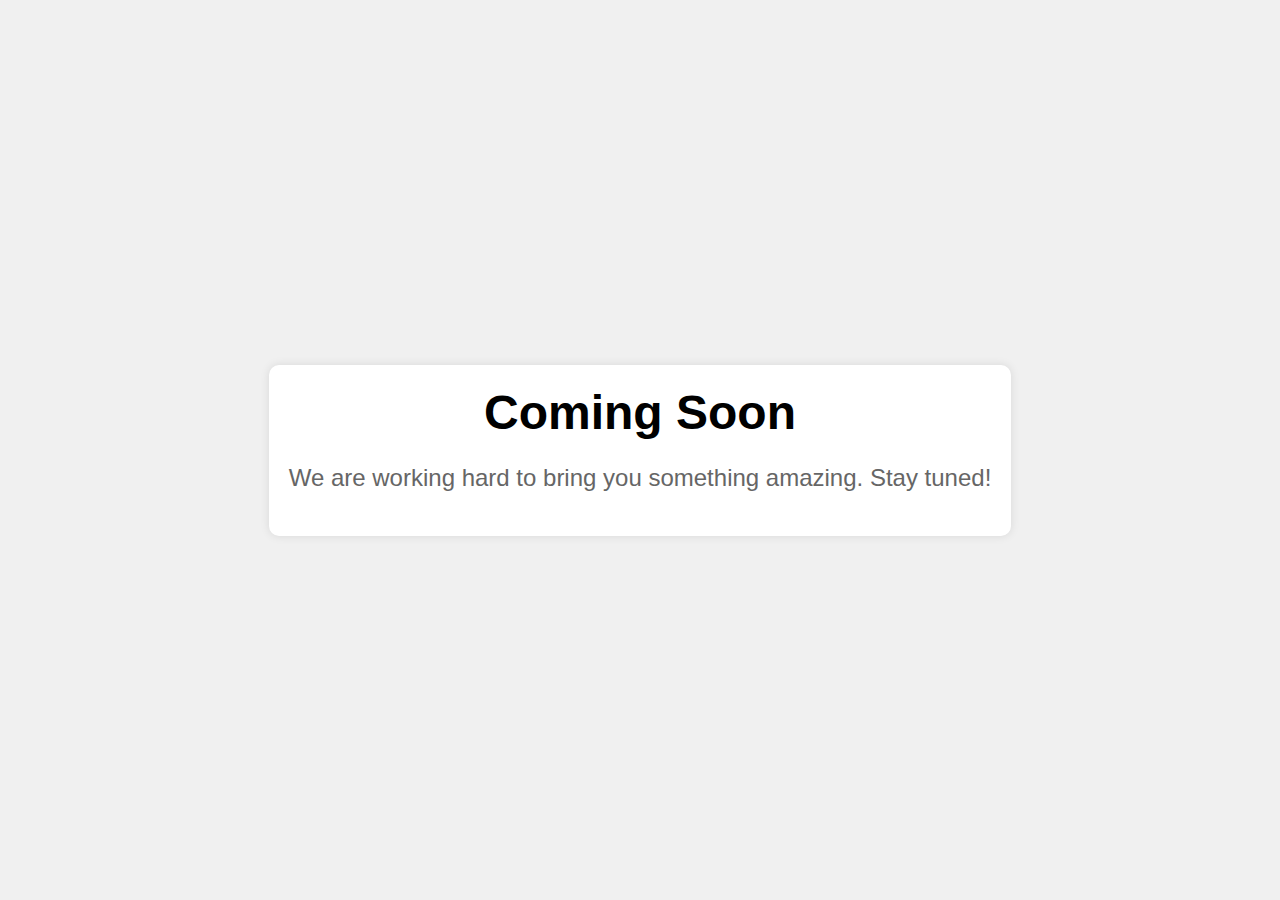
<file: index.html>
<!DOCTYPE html>
<html lang="en">
<head>
    <meta charset="UTF-8">
    <meta name="viewport" content="width=device-width, initial-scale=1.0">
    <title>Coming Soon</title>
    <style>
        body {
            display: flex;
            justify-content: center;
            align-items: center;
            height: 100vh;
            margin: 0;
            font-family: Arial, sans-serif;
            background-color: #f0f0f0;
        }
        .container {
            text-align: center;
            padding: 20px;
            border-radius: 10px;
            background-color: white;
            box-shadow: 0 0 10px rgba(0, 0, 0, 0.1);
        }
        h1 {
            font-size: 3em;
            margin: 0;
        }
        p {
            font-size: 1.5em;
            color: #666;
        }
    </style>
</head>
<body>
    <div class="container">
        <h1>Coming Soon</h1>
        <p>We are working hard to bring you something amazing. Stay tuned!</p>
    </div>
</body>
</html>
</file>
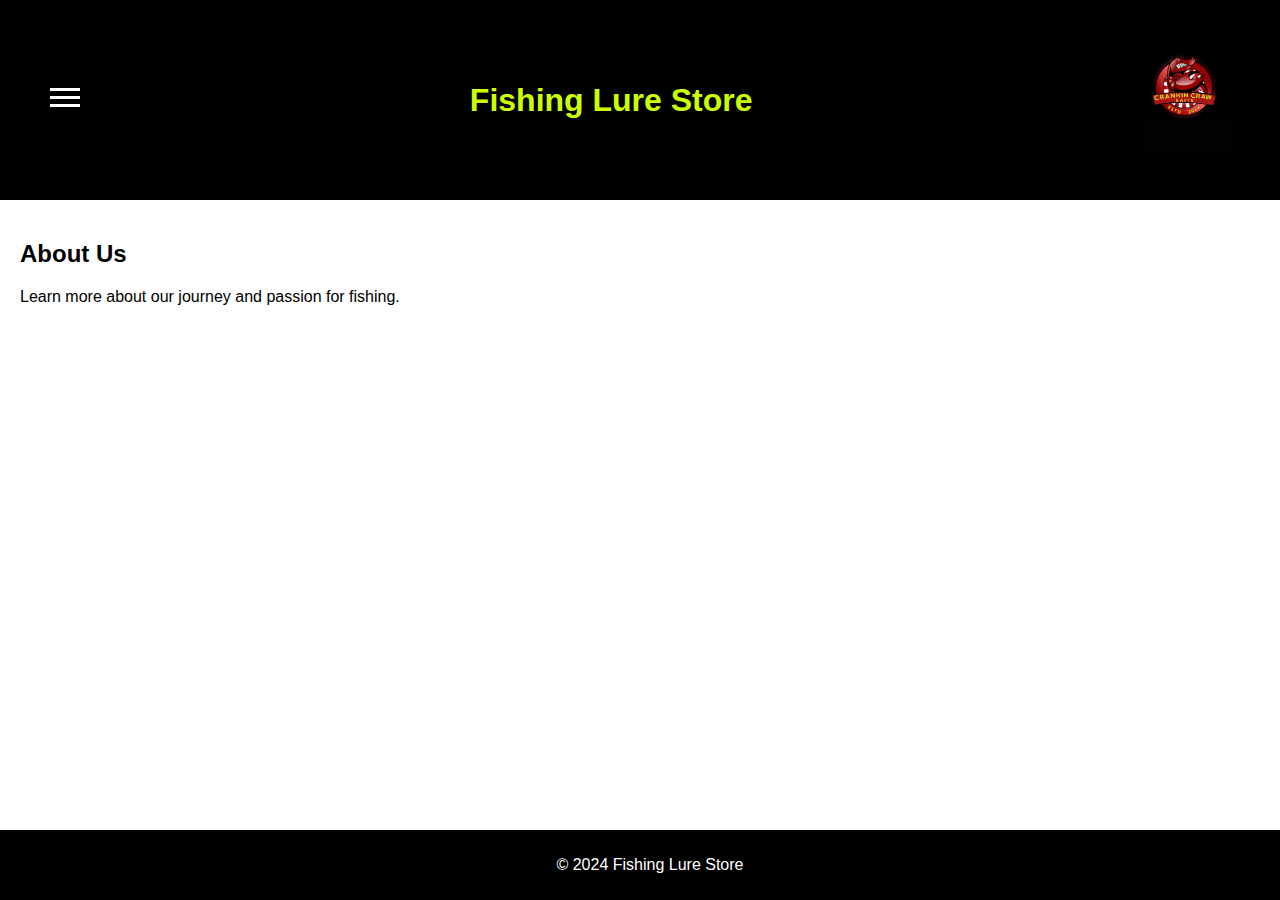
<file: about.html>
<!DOCTYPE html>
<html lang="en">
<head>
    <meta charset="UTF-8">
    <meta name="viewport" content="width=device-width, initial-scale=1.0">
    <title>Fishing Lure Store - About</title>
    <link rel="stylesheet" href="styles.css">
    <link rel="icon" href="/logo.jpg">
</head>
<body>
    <header>
        <div class="menu-btn" id="menu-btn">
            <span></span>
            <span></span>
            <span></span>
        </div>
        <h1>Fishing Lure Store</h1>
        <img src="logo.jpg" alt="Fishing Lure Store Logo" class="logo">
    </header>
    <nav id="sidebar">
        <ul>
            <li><a href="index.html">Home</a></li>
            <li><a href="shop.html">Shop</a></li>
            <li><a href="about.html">About</a></li>
            <li><a href="contact.html">Contact</a></li>
        </ul>
    </nav>
    <main>
        <h2>About Us</h2>
        <p>Learn more about our journey and passion for fishing.</p>
    </main>
    <footer>
        <p>&copy; 2024 Fishing Lure Store</p>
    </footer>

    <script src="script.js"></script>
</body>
</html>
</file>
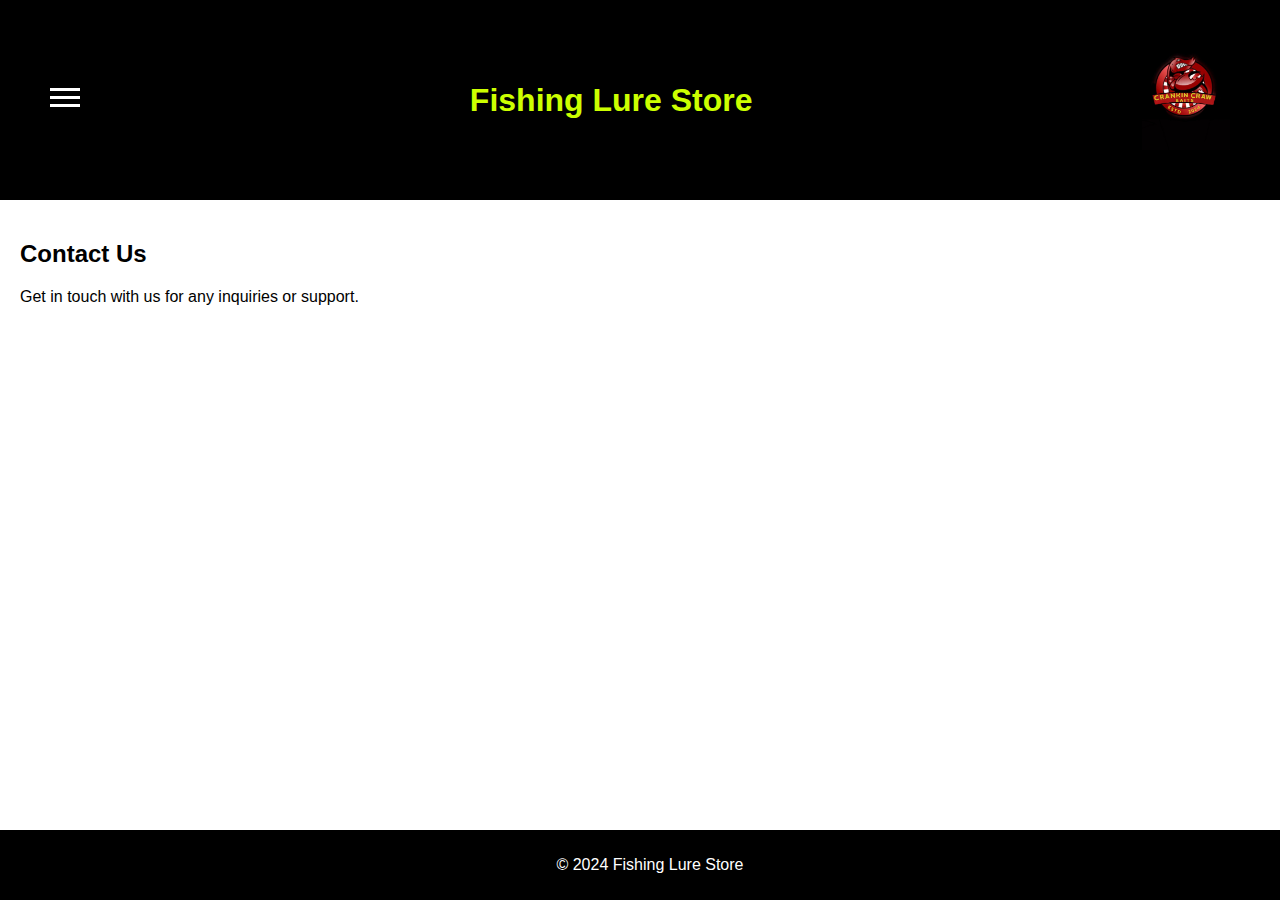
<file: contact.html>
<!DOCTYPE html>
<html lang="en">
<head>
    <meta charset="UTF-8">
    <meta name="viewport" content="width=device-width, initial-scale=1.0">
    <title>Fishing Lure Store - Contact</title>
    <link rel="stylesheet" href="styles.css">
    <link rel="icon" href="/logo.jpg">
</head>
<body>
    <header>
        <div class="menu-btn" id="menu-btn">
            <span></span>
            <span></span>
            <span></span>
        </div>
        <h1>Fishing Lure Store</h1>
        <img src="logo.jpg" alt="Fishing Lure Store Logo" class="logo">
    </header>
    <nav id="sidebar">
        <ul>
            <li><a href="index.html">Home</a></li>
            <li><a href="shop.html">Shop</a></li>
            <li><a href="about.html">About</a></li>
            <li><a href="contact.html">Contact</a></li>
        </ul>
    </nav>
    <main>
        <h2>Contact Us</h2>
        <p>Get in touch with us for any inquiries or support.</p>
    </main>
    <footer>
        <p>&copy; 2024 Fishing Lure Store</p>
    </footer>

    <script src="script.js"></script>
</body>
</html>
</file>
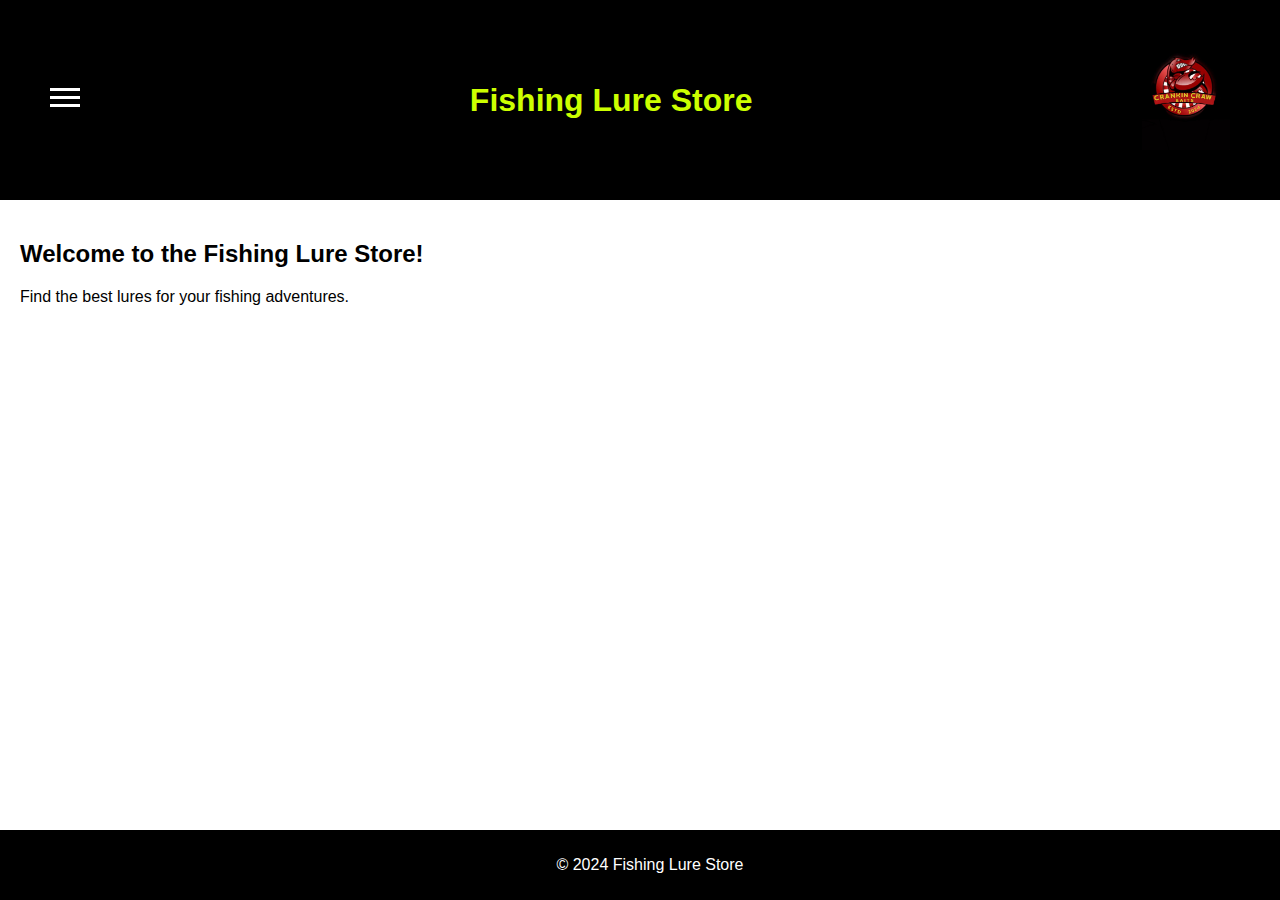
<file: index1.html>
<!DOCTYPE html>
<html lang="en">
<head>
    <meta charset="UTF-8">
    <meta name="viewport" content="width=device-width, initial-scale=1.0">
    <title>Fishing Lure Store - Home</title>
    <link rel="stylesheet" href="styles.css">
    <link rel="icon" href="/logo.jpg">
    <meta name=”keywords” content=”Fishing lures, Bass fishing lures, Saltwater fishing lures, Freshwater fishing lures, Topwater lures, Spinnerbaits, Jigs, Crankbaits, Soft plastic baits, Fly fishing lures, Ice fishing lures, Handmade fishing lures, Custom fishing lures, Fishing tackle, Angler gear, Fishing bait, Artificial bait, Fishing supplies, Fishing accessories, Best fishing lures, Fishing hooks, Fishing rods, Fishing reels, Fishing line, Fishing kits, Fishing sets, Fishing gear, Pro fishing lures, Affordable fishing lures, Fishing tackle box, Fishing lure kits, Fishing swimbaits, Trout fishing lures, Pike fishing lures, Walleye fishing lures, Perch fishing lures, Catfish lures, Carp fishing lures, Panfish lures, Lure making supplies, Glow in the dark lures, Biodegradable lures, Eco-friendly fishing lures, Fishing spoons, Fishing jigs, Surface lures, Fishing plugs, Fishing crankbaits, Diving lures, Fishing poppers, Trolling lures, Ice jigs, Vintage fishing lures, Collectible fishing lures, Limited edition lures, High performance fishing lures, Tournament fishing lures, Professional fishing lures, Beginner fishing lures, Kids fishing lures, Fishing lure combos, Multi-species fishing lures, All-purpose fishing lures, Weedless lures, Scented fishing lures, Fishing lure reviews, Fishing lure guides, Fishing lure tips, Best fishing baits, Top rated fishing lures, Fishing tackle reviews, Top fishing gear, Fishing tackle shop, Fishing lure store, Online fishing store, Best fishing tackle, Top fishing lures, Premium fishing lures, Durable fishing lures, Effective fishing lures, Fishing lure colors, Fishing lure shapes, Fishing lure materials, Fishing lure designs, Popular fishing lures, Fishing lure brands, Fishing lure manufacturers, Fishing lure suppliers, Wholesale fishing lures, Discount fishing lures, Fishing gear store, Fishing gear reviews, Angling equipment, Sport fishing lures, Fishing hobby supplies, Fishing gifts, Angler gifts, Fishing equipment store, Angling store, Fishing essentials, Fishing gear shop, Quality fishing lures, Fishing lure innovations, Latest fishing lures, New fishing lures, Fishing lure technology, Fishing tackle innovations, Angling tips, Fishing tricks, Catch more fish, Improve fishing success, Fishing tackle maintenance, Fishing gear care, Fishing accessories shop, Fishing gear deals, Angling gear deals, Fishing tackle discounts, Fishing gear offers, Best value fishing lures, Top quality fishing gear, Fishing tackle collection, Complete fishing kits, Fishing gear packages, Professional angler gear, Recreational fishing gear, Competitive fishing gear, Specialty fishing lures, Unique fishing lures, Rare fishing lures, Limited run fishing lures, Collectors fishing lures, Antique fishing lures, Historical fishing lures, High-end fishing lures, Luxury fishing lures, Elite fishing gear, Tournament ready fishing lures, Fishing gear upgrades, Custom fishing tackle, Personalized fishing lures, Exclusive fishing lures, Specialized fishing lures, Advanced fishing lures, Angling gadgets, Fishing electronics, Smart fishing gear, Digital fishing lures, Innovative fishing tackle, Cutting-edge fishing gear ” />
</head>
<body>
    <header>
        <div class="menu-btn" id="menu-btn">
            <span></span>
            <span></span>
            <span></span>
        </div>
        <h1>Fishing Lure Store</h1>
        <img src="logo.jpg" alt="Fishing Lure Store Logo" class="logo">
    </header>
    <nav id="sidebar">
        <ul>
            <li><a href="index.html">Home</a></li>
            <li><a href="shop.html">Shop</a></li>
            <li><a href="about.html">About</a></li>
            <li><a href="contact.html">Contact</a></li>
        </ul>
    </nav>
    <main>
        <h2>Welcome to the Fishing Lure Store!</h2>
        <p>Find the best lures for your fishing adventures.</p>
    </main>
    <footer>
        <p>&copy; 2024 Fishing Lure Store</p>
    </footer>

    <script src="script.js"></script>
</body>
</html>
</file>
<file: styles.css>
body {
    background-color: white;
    font-family: Arial, sans-serif;
    margin: 0;
    padding: 0;
}

header {
    background-color: black;
    padding: 50px;
    display: flex;
    justify-content: space-between;
    align-items: center;
    position: relative;
}

.menu-btn {
    display: inline-block;
    cursor: pointer;
    width: 30px;
    height: 25px;
    position: relative;
    z-index: 10;
}

.menu-btn span {
    display: block;
    width: 100%;
    height: 3px;
    background-color: white;
    margin-bottom: 5px;
    transition: all 0.3s ease-in-out;
}

header h1 {
    color: #CCFF00;  /* Neon Yellow */
    font-size: 2em;
    margin: 0;
    text-align: center;
    flex: 1;
}

header img.logo {
    height: 100px; /* Adjust the size as needed */
}

nav {
    background-color: black;
    width: 250px;
    height: 100%;
    position: fixed;
    top: 0;
    left: -250px;
    transition: left 0.3s ease-in-out;
}

nav ul {
    list-style: none;
    padding: 0;
    margin: 0;
    display: flex;
    flex-direction: column;
    text-align: left;
}

nav ul li {
    padding: 20px;
    border-bottom: 1px solid #444;
}

nav ul li a {
    color: white;
    text-decoration: none;
}

nav ul li a:hover {
    text-decoration: underline;
}

main {
    padding: 20px;
}

#lures {
    text-align: center;
}

.lure {
    display: inline-block;
    margin: 20px;
    text-align: center;
}

.lure img {
    max-width: 100px;
    height: auto;
}

footer {
    background-color: black;
    color: white;
    text-align: center;
    padding: 10px;
    position: fixed;
    width: 100%;
    bottom: 0;
}

/* Sidebar active class */
nav.active {
    left: 0;
}

/* Hide menu button when sidebar is active */
.menu-btn.hide {
    display: none;
}

/* Add this to your existing styles.css */

/* Detailed Product Page Styles */
.product-detail {
    display: flex;
    flex-wrap: wrap;
    justify-content: center;
    align-items: flex-start;
    padding: 20px;
}

.product-image {
    max-width: 400px;
    width: 100%;
    height: auto;
    border: 1px solid #ccc;
    margin-right: 20px;
}

.product-info {
    max-width: 500px;
    flex: 1;
}

.product-info h2 {
    font-size: 2.5em;
    color: #333;
    margin-bottom: 10px;
}

.price {
    font-size: 1.5em;
    color: #27ae60;
    margin-bottom: 20px;
}

.description {
    font-size: 1.1em;
    color: #555;
    line-height: 1.6;
    margin-bottom: 20px;
}

button {
    background-color: #27ae60;
    color: white;
    border: none;
    padding: 15px 25px;
    font-size: 1.2em;
    cursor: pointer;
    border-radius: 5px;
    transition: background-color 0.3s ease;
}

button:hover {
    background-color: #219150;
}

/* Responsive design */
@media (max-width: 768px) {
    .product-detail {
        flex-direction: column;
        align-items: center;
    }

    .product-image {
        margin: 0 0 20px 0;
    }

    .product-info {
        text-align: center;
    }
}
</file>
